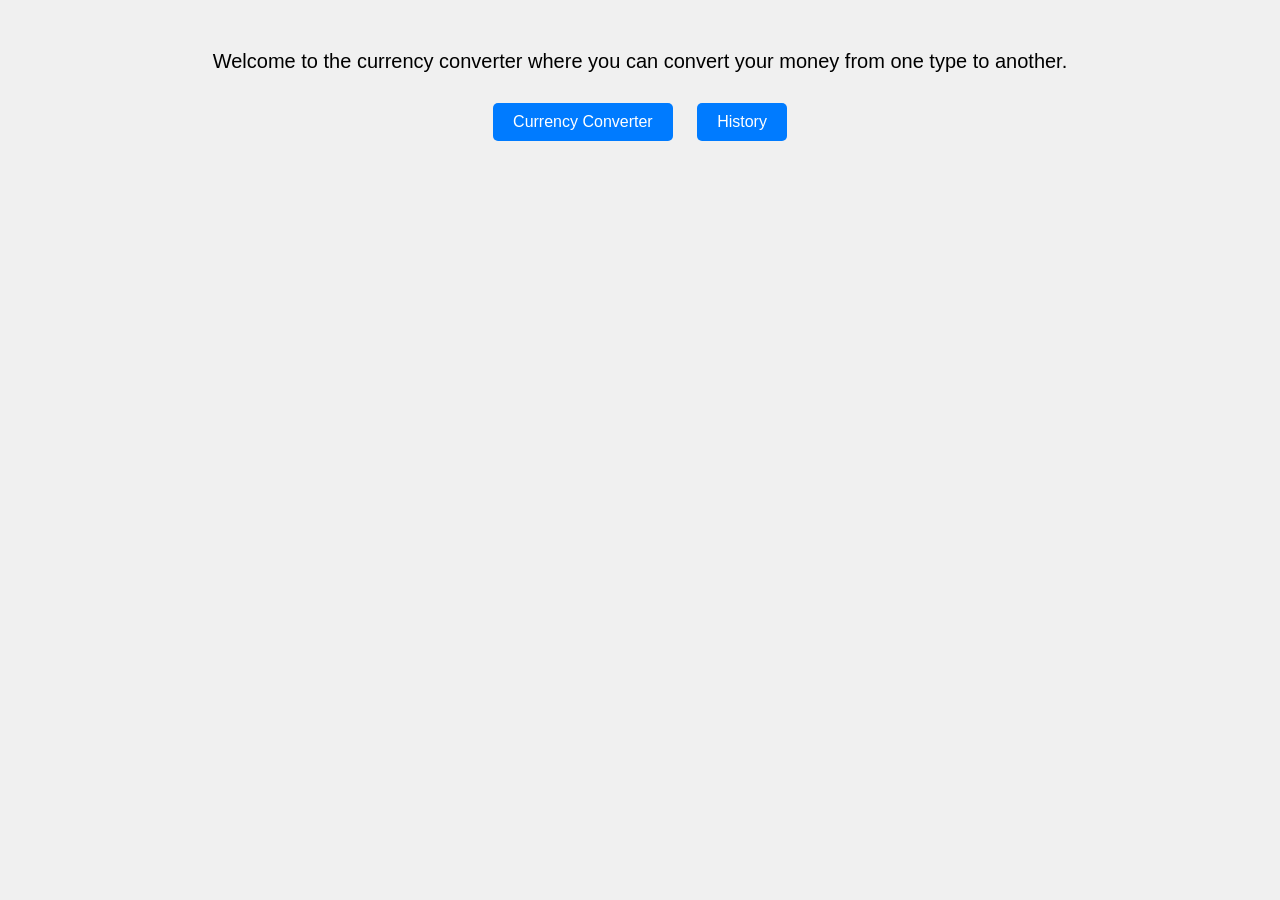
<file: index.html>
<!DOCTYPE html>
<html lang="en">
<head>
    <meta charset="UTF-8">
    <meta name="viewport" content="width=device-width, initial-scale=1.0">
    <title>Home Page</title>
    <style>
        body {
            font-family: Arial, sans-serif;
            background-color: #f0f0f0;
            margin: 0;
            padding: 0;
            display: flex;
            flex-direction: column;
            align-items: center;
            height: 100vh;
        }

        .buttons-container {
            text-align: center;
            margin-top: 20px;
        }

        .btn {
            display: inline-block;
            padding: 10px 20px;
            margin: 10px;
            border: none;
            border-radius: 5px;
            background-color: #007bff;
            color: #fff;
            text-decoration: none;
            font-size: 16px;
            cursor: pointer;
            transition: background-color 0.3s;
        }

        .btn:hover {
            background-color: #0056b3;
        }

        .header {
            margin-top: 30px;
            text-align: center;
        }

         .header h1 { 
            font-size: 24px;
            color: #333;
         } 

        .history-button:hover {
            background-color: #0056b3;
        }

        /* Center the welcome text */
        .welcome-text {
            text-align: center;
            margin-top: 50px;
            font-size: 20px;
        }
    </style>
</head>
<body>
    <div class="welcome-text">
        Welcome to the currency converter where you can convert your money from one type to another.
    </div>
    <div class="buttons-container">
        <!-- Buttons for Currency Converter and History -->
        <a href="currencyConverter.html" class="btn">Currency Converter</a>
        <a href="history.html" class="btn history-button">History</a>
    </div>
</body>
</html>
</file>
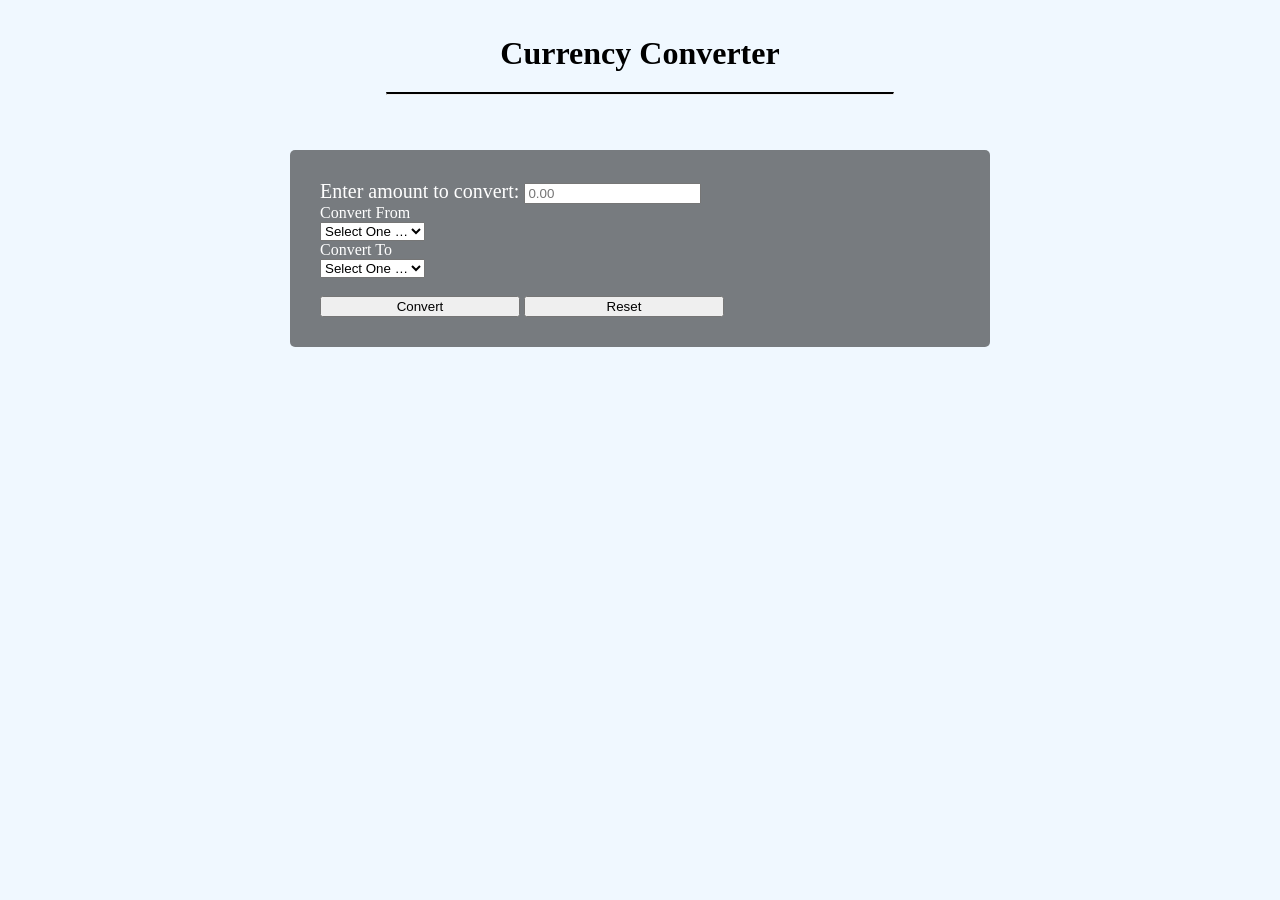
<file: currencyConverter.html>
<!DOCTYPE html>
<html lang="en">

<head>
    <meta charset="UTF-8">
    <meta http-equiv="X-UA-Compatible" content="IE=edge">
    <meta name="viewport" content="width=device-width, initial-scale=1.0">

    <title>Currency Converter</title>

    <!-- linking style.css file-->
    <link rel="stylesheet" href="styles.css">
</head>

<body>

    <!-- Currency Converter -->
    <h1 class="heading text-center display-2">
		<center>
       <bold>Currency Converter</bold>
    </h1>
</center>
	</body>

    <hr>
    <div class="container">

        <div class="main">

            <div class="form-group">
                <label for="oamount">
                    Enter amount to convert:
                </label>
                <input type="text" class="form-control searchBox" placeholder="0.00" id="oamount">
            </div>

            <div class="row">
                <div class="col-sm-6">
                    <div class="input-group mb-3">
                        <div class="input-group-prepend">
                            <span class="input-group-text"> Convert From</span>
                        </div>
                        <select class="form-control from" id="sel1">
                            <option value="">Select One …</option>
                            <!-- Options for conversion -->
							<option value="USD">USD</option>
							<option value="AED">AED</option>
							<option value="ARS">ARS</option>
							<option value="AUD">AUD</option>
							<option value="BGN">BGN</option>
							<option value="BRL">BRL</option>
							<option value="BSD">BSD</option>
							<option value="CAD">CAD</option>
							<option value="CHF">CHF</option>
							<option value="CLP">CLP</option>
							<option value="CNY">CNY</option>
							<option value="COP">COP</option>
							<option value="CZK">CZK</option>
							<option value="DKK">DKK</option>
							<option value="DOP">DOP</option>
							<option value="EGP">EGP</option>
							<option value="EUR">EUR</option>
							<option value="FJD">FJD</option>
							<option value="GBP">GBP</option>
							<option value="GTQ">GTQ</option>
							<option value="HKD">HKD</option>
							<option value="HRK">HRK</option>
							<option value="HUF">HUF</option>
							<option value="IDR">IDR</option>
							<option value="ILS">ILS</option>
							<option value="INR">INR</option>
							<option value="ISK">ISK</option>
							<option value="JPY">JPY</option>
							<option value="KRW">KRW</option>
							<option value="KZT">KZT</option>
							<option value="MVR">MVR</option>
							<option value="MXN">MXN</option>
							<option value="MYR">MYR</option>
							<option value="NOK">NOK</option>
							<option value="NZD">NZD</option>
							<option value="PAB">PAB</option>
							<option value="PEN">PEN</option>
							<option value="PHP">PHP</option>
							<option value="PKR">PKR</option>
							<option value="PLN">PLN</option>
							<option value="PYG">PYG</option>
							<option value="RON">RON</option>
							<option value="RUB">RUB</option>
							<option value="SAR">SAR</option>
							<option value="SEK">SEK</option>
							<option value="SGD">SGD</option>
							<option value="THB">THB</option>
							<option value="TRY">TRY</option>
							<option value="TWD">TWD</option>
							<option value="UAH">UAH</option>
							<option value="UYU">UYU</option>
							<option value="ZAR">ZAR</option>

                        </select>
                    </div>
                </div>
                
                <div class="col-sm-6">
                    <div class="input-group mb-3">
                        <div class="input-group-prepend">
                            <span class="input-group-text"> Convert To</span>
                        </div>
                        <select class="form-control to" id="sel2">
                            <option value="">Select One …</option>
                            <!-- Options for conversion -->
							<option value="USD">USD</option>
							<option value="AED">AED</option>
							<option value="ARS">ARS</option>
							<option value="AUD">AUD</option>
							<option value="BGN">BGN</option>
							<option value="BRL">BRL</option>
							<option value="BSD">BSD</option>
							<option value="CAD">CAD</option>
							<option value="CHF">CHF</option>
							<option value="CLP">CLP</option>
							<option value="CNY">CNY</option>
							<option value="COP">COP</option>
							<option value="CZK">CZK</option>
							<option value="DKK">DKK</option>
							<option value="DOP">DOP</option>
							<option value="EGP">EGP</option>
							<option value="EUR">EUR</option>
							<option value="FJD">FJD</option>
							<option value="GBP">GBP</option>
							<option value="GTQ">GTQ</option>
							<option value="HKD">HKD</option>
							<option value="HRK">HRK</option>
							<option value="HUF">HUF</option>
							<option value="IDR">IDR</option>
							<option value="ILS">ILS</option>
							<option value="INR">INR</option>
							<option value="ISK">ISK</option>
							<option value="JPY">JPY</option>
							<option value="KRW">KRW</option>
							<option value="KZT">KZT</option>
							<option value="MVR">MVR</option>
							<option value="MXN">MXN</option>
							<option value="MYR">MYR</option>
							<option value="NOK">NOK</option>
							<option value="NZD">NZD</option>
							<option value="PAB">PAB</option>
							<option value="PEN">PEN</option>
							<option value="PHP">PHP</option>
							<option value="PKR">PKR</option>
							<option value="PLN">PLN</option>
							<option value="PYG">PYG</option>
							<option value="RON">RON</option>
							<option value="RUB">RUB</option>
							<option value="SAR">SAR</option>
							<option value="SEK">SEK</option>
							<option value="SGD">SGD</option>
							<option value="THB">THB</option>
							<option value="TRY">TRY</option>
							<option value="TWD">TWD</option>
							<option value="UAH">UAH</option>
							<option value="UYU">UYU</option>
							<option value="ZAR">ZAR</option>

                        </select>
                    </div>
                </div>
            </div>

            <div class="text-center">
<br>
                <!-- convert button -->
                <button class="btn btn-primary convert m-2" type="submit">
                    Convert
                </button>

                <!-- reset button -->
                <button class="btn btn-primary m-2" onclick="clearVal()">
                    Reset
                </button>
            </div>

        </div>

        <div id="finalAmount" class="text-center">

            <!-- Display the converted amount -->
			<center>
            <h2>Converted Amount :
                <span class="finalValue" style="color:rgb(0, 0, 0);"></span>
            </h2>
			</center>
        </div>
    </div>

    <!-- linking script.js file -->
    <script src="script.js"></script>
</body>

</html>
</file>
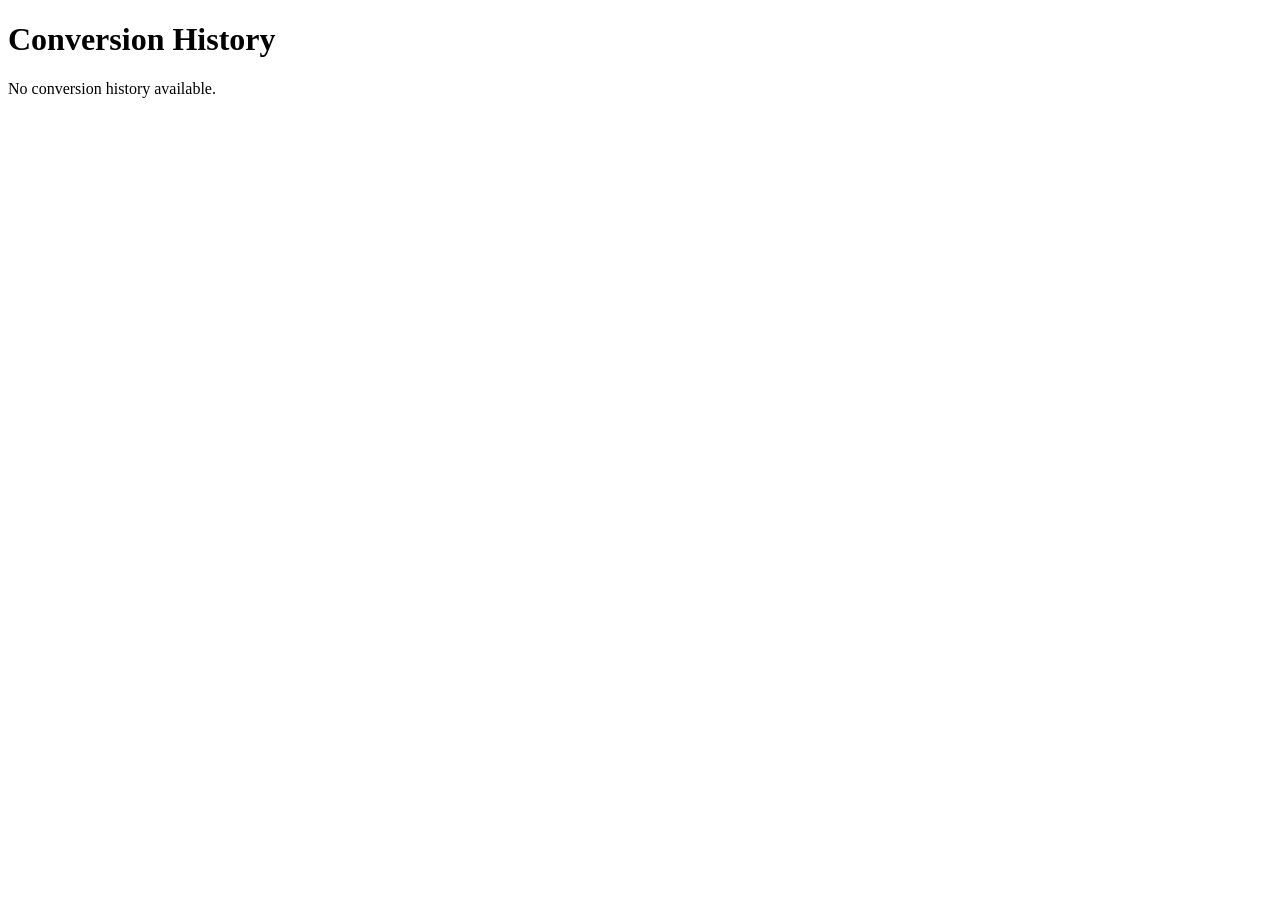
<file: history.html>
<!DOCTYPE html>
<html lang="en">
<head>
    <meta charset="UTF-8">
    <meta name="viewport" content="width=device-width, initial-scale=1.0">
    <title>History Page</title>
    <style>
        /* Add your styles here if needed */
    </style>
</head>
<body>

    <div class="header">
        <h1>Conversion History</h1>
    </div>

    <div class="history-container">
        <!-- History entries will be displayed here -->
    </div>

    <script>
        // Your JavaScript code goes here

        // Function to display conversion history
        function displayHistory() {
            var historyContainer = document.querySelector(".history-container");
            var conversionHistory = JSON.parse(localStorage.getItem('conversionHistory'));

            if (conversionHistory) {
                // Clear existing content in the history container
                historyContainer.innerHTML = "";

                // Display each entry in the conversion history
                conversionHistory.forEach(entry => {
                    var historyEntryElement = document.createElement("div");
                    historyEntryElement.textContent = "Amount: " + entry.amount +
                        ", From Currency: " + entry.fromCurrency +
                        ", To Currency: " + entry.toCurrency +
                        ", Converted Amount: " + entry.convertedAmount;
                    historyContainer.appendChild(historyEntryElement);
                });
            } else {
                // Display a message when there is no conversion history available
                historyContainer.innerHTML = "No conversion history available.";
            }
        }

        // Call the displayHistory function when the history page is loaded
        displayHistory();
    </script>

</body>
</html>
</file>
<file: styles.css>
body {
	background-color: aliceblue;
	background-position: center;
	background-size: cover;
	background-attachment: fixed;
	background-repeat: no-repeat;
}

.heading {
	font-family: 'Pacifico', cursive;
	margin: 35px auto 20px;
}

hr {
	border-top: 2px solid black;
	width: 40%;
	margin-bottom: 55px;
}

.main {
	width: 50vw;
	margin: auto;
	padding: 30px;
	border-radius: 5px;
	background-color: rgba(0, 0, 0, 0.5);
	color: white;
}

label {
	font-size: 20px;
}

.btn {
	width: 200px;
}

#finalAmount {
	font-family: 'Lobster', cursive;
	display: none;
	margin: 50px auto;
}

#finalAmount h2 {
	font-size: 50px;
}

.finalValue {
	font-family: 'Amiri', serif;
}

@media (max-width: 768px) {
	hr {
		width: 60%;
	}
	.main {
		width: 100%;
	}
}

@media (max-width: 400px) {
	.heading {
		font-size: 60px;
	}
	hr {
		width: 75%;
	}
	#finalAmount h2, .finalValue {
		font-size: 40px;
	}
}
</file>
